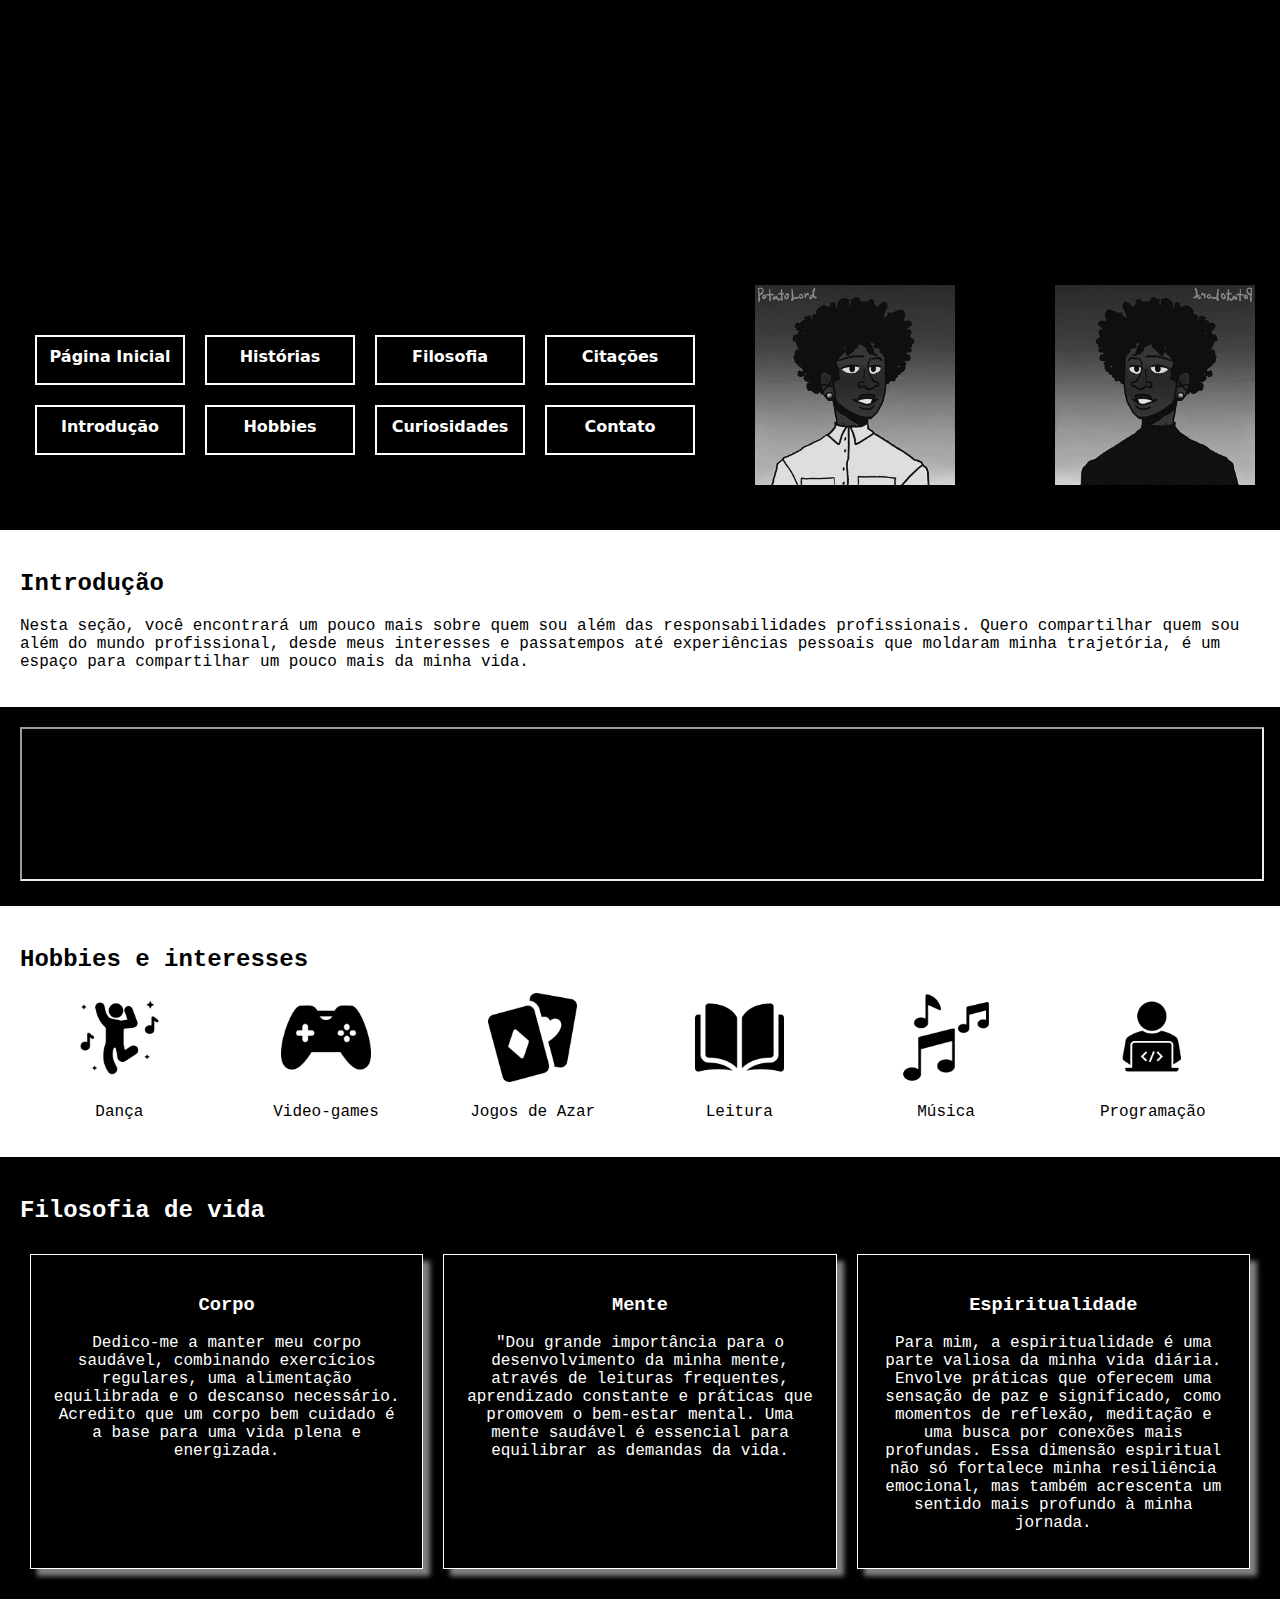
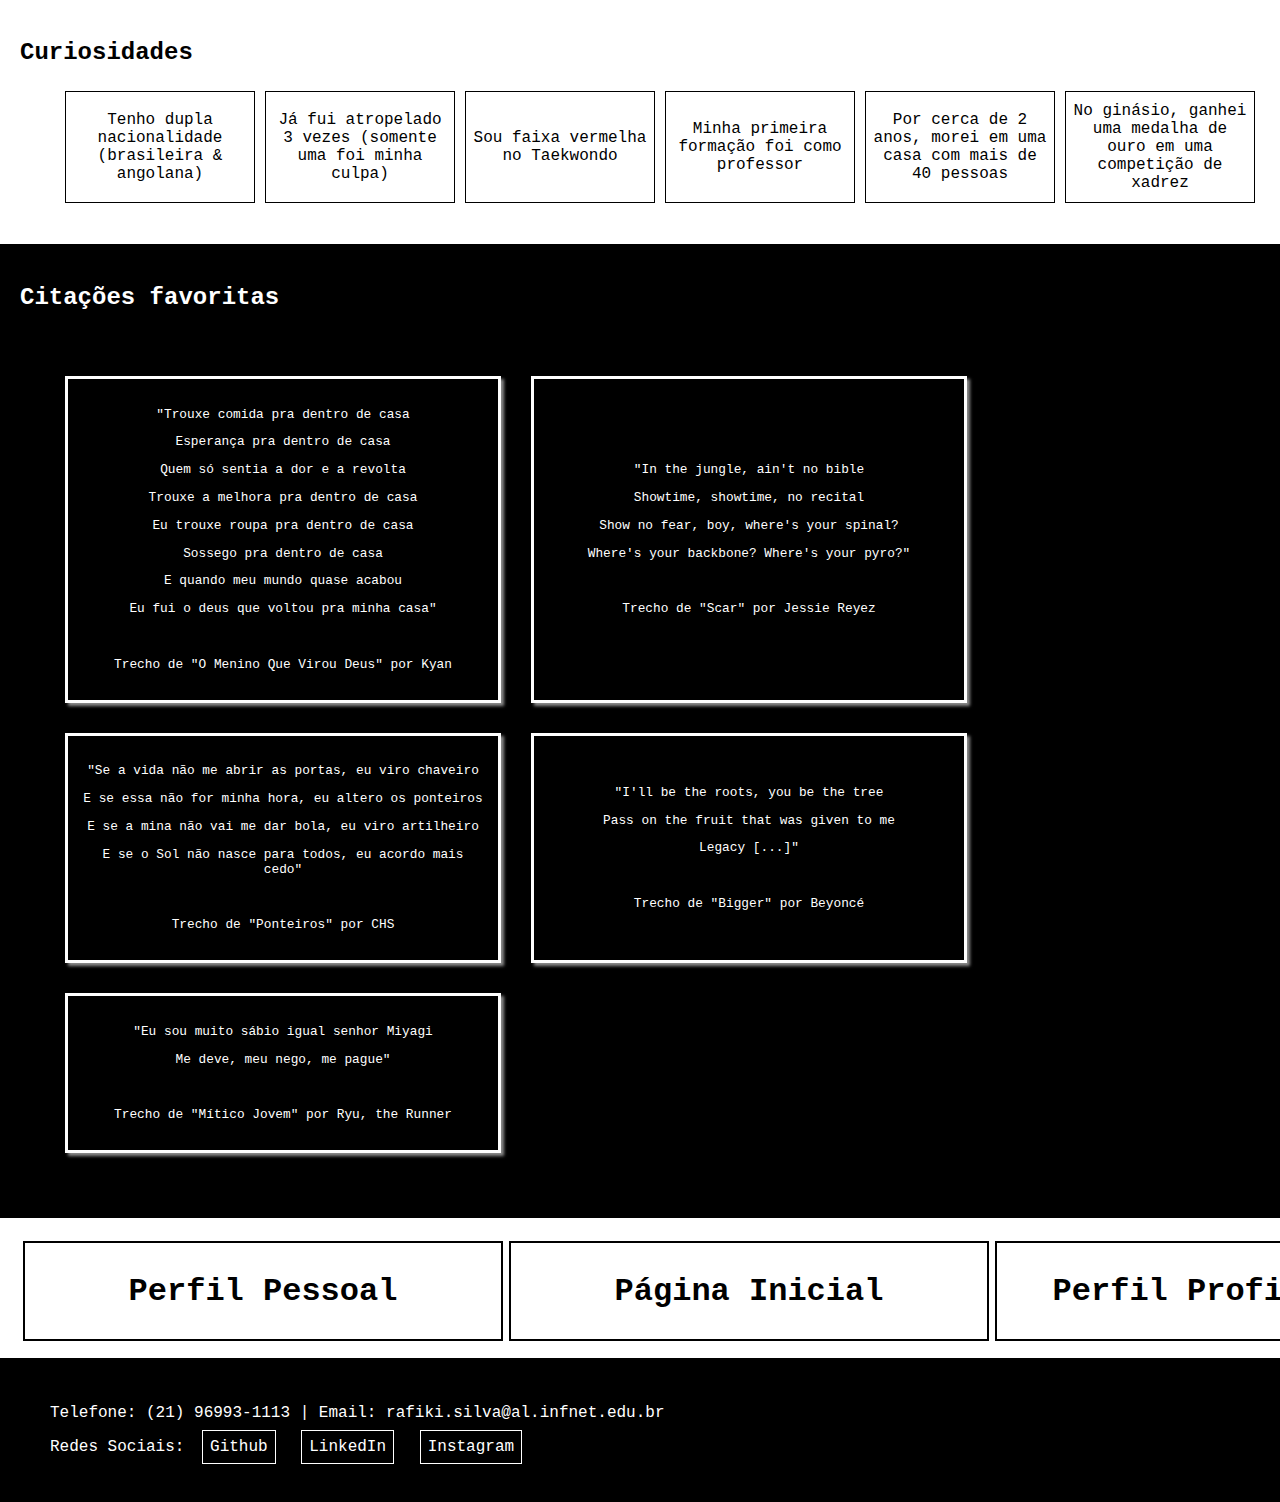
<file: perfil-pessoal.html>
<!DOCTYPE html>
<html lang="pt-br">

<head>
    <meta charset="UTF-8">
    <meta name="viewport" content="width=device-width, initial-scale=1.0">
    <title>Perfil Pessoal - Rafiki Dias</title>
    <link rel="stylesheet" href="css/perfil-pessoal.css">
    <link rel="stylesheet" href="css/main.css">
</head>

<body>
    <header id="perfil-pessoal">
        <div class="nav-header">
            <nav class="nav-header">
            
                <div class="nav-items">
                    <a href="index.html">Página Inicial</a>
                    <a href="#intro">Introdução</a>
                </div>
                <div class="nav-items">
                    <a href="#historias">Histórias</a>
                    <a href="#hobbies">Hobbies</a>
                </div>
                <div class="nav-items">
                    <a href="#filosofia">Filosofia</a>
                    <a href="#curiosidades">Curiosidades</a>
                </div>
                <div class="nav-items">
                    <a href="#quotes">Citações</a>
                    <a href="#contato">Contato</a>
                </div>
               
        
            </nav>
            <img src="./img/rafikicard2.jpg" class="img-header">
            <img src="./img/rafikicard1.jpg" class="img-header">
        </div>
    </header>
    
    

    <main>
        <section class="bg-white" id="intro">
            <h2>Introdução</h2>
            <p>
                Nesta seção, você encontrará um pouco mais sobre quem sou além das responsabilidades profissionais. Quero compartilhar quem sou além do mundo profissional, desde meus interesses e passatempos até experiências pessoais que moldaram minha trajetória, é um espaço para compartilhar um pouco mais da minha vida.            </p>
        </section>

        <section class="bg-black" id="historias">
            <!-- <h2>Histórias que valem a pena contar</h2> -->
            <iframe width="100%" height="70%">
            </iframe>
        </section>
       
        <section class="bg-white" id="hobbies">
            <h2>Hobbies e interesses</h2>

            <div class ="box-hobbies">

                <div class="div-hobbies">
                    <img src="./img/danca.png" class="hobbies">
                    <p>Dança</p>
                </div>

                <div class="div-hobbies">
                    <img src="./img/jogo.png" class="hobbies">
                    <p>Video-games</p>
                </div>

                <div class="div-hobbies">
                    <img src="./img/cartas.png" class="hobbies">
                    <p>Jogos de Azar</p>
                </div>

                <div class="div-hobbies">
                    <img src="./img/livro.png" class="hobbies">
                    <p>Leitura</p>
                </div>

                <div class="div-hobbies">
                    <img src="./img/musica.png" class="hobbies">
                    <p>Música</p>
                </div>

                <div class="div-hobbies">
                    <img src="./img/programar.png" class="hobbies">
                    <p>Programação</p>
                </div>

            </div>

        </section>

        <section class="bg-black" id="filosofia">
            <h2>Filosofia de vida</h2>
            <div class="philosophy-container">
                <div class="philosophy-pillar">
                    <h3>Corpo</h3>
                    <p>Dedico-me a manter meu corpo saudável, combinando exercícios regulares, uma alimentação equilibrada e o descanso necessário. Acredito que um corpo bem cuidado é a base para uma vida plena e energizada.</p>
                </div>
        
                <div class="philosophy-pillar">
                    <h3>Mente</h3>
                    <p>"Dou grande importância para o desenvolvimento da minha mente, através de leituras frequentes, aprendizado constante e práticas que promovem o bem-estar mental. Uma mente saudável é essencial para equilibrar as demandas da vida.</p>
                </div>
        
                <div class="philosophy-pillar">
                    <h3>Espiritualidade</h3>
                    <p>Para mim, a espiritualidade é uma parte valiosa da minha vida diária. Envolve práticas que oferecem uma sensação de paz e significado, como momentos de reflexão, meditação e uma busca por conexões mais profundas. Essa dimensão espiritual não só fortalece minha resiliência emocional, mas também acrescenta um sentido mais profundo à minha jornada.</p>
                </div>
            </div>
        </section>

        <section class="bg-white" id="curiosidades">
            <h2>Curiosidades</h2>
            <ul id="list-c">
                <div class="list-item"><li>Tenho dupla nacionalidade (brasileira & angolana)</li></div>
                <div class="list-item"><li>Já fui atropelado 3 vezes (somente uma foi minha culpa)</li></div>
                <div class="list-item"><li>Sou faixa vermelha no Taekwondo</li></div>
                <div class="list-item"><li>Minha primeira formação foi como professor</li></div>
                <div class="list-item"><li>Por cerca de 2 anos, morei em uma casa com mais de 40 pessoas</li></div>
                <div class="list-item"><li>No ginásio, ganhei uma medalha de ouro em uma competição de xadrez</li></div>
            </ul>
        </section>
       
        <section class="bg-black" id="quotes">
            <h2>Citações favoritas</h2>
            
            <div class="box-quotes">
                <div class="quote">
                    <p>"Trouxe comida pra dentro de casa</p>
                    <p>Esperança pra dentro de casa</p>
                    <p>Quem só sentia a dor e a revolta</p>
                    <p>Trouxe a melhora pra dentro de casa</p>
                    <p>Eu trouxe roupa pra dentro de casa</p>
                    <p>Sossego pra dentro de casa</p>
                    <p>E quando meu mundo quase acabou</p>
                    <p>Eu fui o deus que voltou pra minha casa"</p>
                    <br>  
                    <p>Trecho de "O Menino Que Virou Deus" por Kyan</p>
                </div>

                <div class="quote">
                    <p>"In the jungle, ain't no bible</p>
                    <p>Showtime, showtime, no recital</p>
                    <p>Show no fear, boy, where's your spinal?</p>
                    <p> Where's your backbone? Where's your pyro?"</p>
                    <br>
                    <p>Trecho de "Scar" por Jessie Reyez</p>
                </div>

                <div class="quote">
                    <p>"Se a vida não me abrir as portas, eu viro chaveiro</p>
                    <p>E se essa não for minha hora, eu altero os ponteiros</p>
                    <p>E se a mina não vai me dar bola, eu viro artilheiro</p>
                    <p>E se o Sol não nasce para todos, eu acordo mais cedo"</p>
                    <br> 
                    <p>Trecho de "Ponteiros" por CHS</p>
                </div>

                <div class="quote">
                    <p>"I'll be the roots, you be the tree</p>
                    <p>Pass on the fruit that was given to me</p>
                    <p>Legacy [...]"</p>
                    <br>   
                    <p>Trecho de "Bigger" por Beyoncé</p>
                </div>

                <div class="quote">
                    <p>"Eu sou muito sábio igual senhor Miyagi</p>
                    <p>Me deve, meu nego, me pague"</p>
                    <br>  
                    <p>Trecho de "Mítico Jovem" por Ryu, the Runner</p>
                </div>

              
            </div>
        </section>
    </main>

    <section>
        <nav class="nav-pages">
            <a href="#perfil-pessoal">Perfil Pessoal</a>
            <a href="index.html">Página Inicial</a>
            <a href="perfil-profissional.html">Perfil Profissional</a>
        </nav>
    </section>

    <footer id="contato">
        <p>Telefone: (21) 96993-1113 | Email: rafiki.silva@al.infnet.edu.br</a></p>
        <p>Redes Sociais: <a href="#">Github</a> <a href="#">LinkedIn</a> <a href="#">Instagram</a></p>
    </footer>
</body>

</html>
</file>
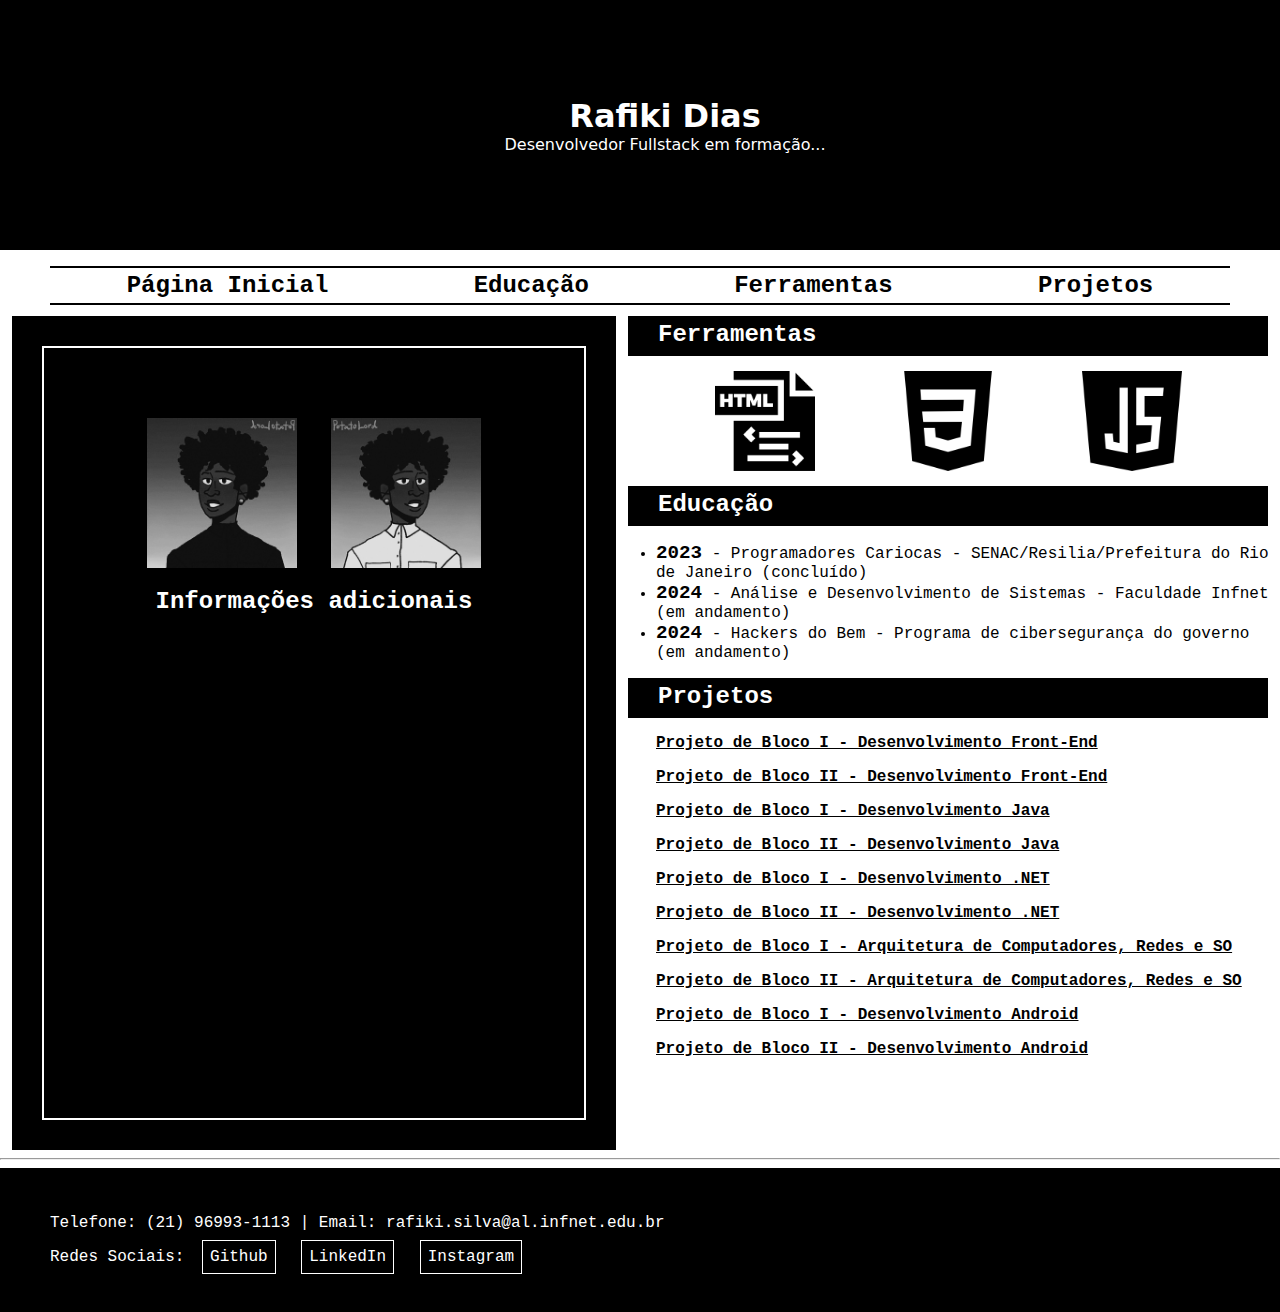
<file: perfil-profissional.html>
<!DOCTYPE html>
<html lang="pt-br">
<head>
    <meta charset="UTF-8">
    <meta name="viewport" content="width=device-width, initial-scale=1.0">
    <link rel="stylesheet" href="/css/main.css">
    <link rel="stylesheet" href="css/perfil-profissional.css">
    <title>Perfil Profissional</title>
</head>
<body>
    <header>
        <h1>Rafiki Dias</h1>
        <p>Desenvolvedor Fullstack em formação...</p>
    </header>

    <div id="container-nav-page">
        <nav>
            <ul id="ul-nav-top">
                <li class="li-nav-top"><a href="index.html">Página Inicial</a></li>
                <li class="li-nav-top"><a href="#educacao">Educação</a></li>
                <li class="li-nav-top"><a href="#ferramentas">Ferramentas</a></li>
                <li class="li-nav-top"><a href="#projetos">Projetos</a></li>
            </ul>
        </nav>
    </div>

    <main>
        <aside>
            <div id="moldura-aside">
                <div id="img-aside">
                    <img src="img/rafikicard1.jpg" width="150px">
                    <img src="img/rafikicard2.jpg" width="150px">
                </div>

                <h2>Informações adicionais</h2>
                <p></p>
            </div>
        </aside>

        <section>
            
            <h2 id="ferramentas">Ferramentas</h2>
            <div class="ferramentas">
                
                <img src="img/html.png" alt="HTML5" width="100px">
                <img src="img/css-3.png" alt="CSS3" width="100px">
                <img src="img/script-java.png" alt="JavaScript" width="100px">
            </div>

            <h2 id="educacao">Educação</h2>
            <div class="educacao">
                <ul>
                    <li><span>2023</span> - Programadores Cariocas - SENAC/Resilia/Prefeitura do Rio de Janeiro (concluído)</li>
                    <li><span>2024</span> - Análise e Desenvolvimento de Sistemas - Faculdade Infnet (em andamento)</li>
                    <li><span>2024</span> - Hackers do Bem - Programa de cibersegurança do governo (em andamento)</li>
                </ul>
            </div>

            <h2 id="projetos">Projetos</h2>
            <div class="projetos">
                <p><a href="#">Projeto de Bloco I - Desenvolvimento Front-End</a></p>
                <p><a href="#">Projeto de Bloco II - Desenvolvimento Front-End</a></p>
                <p><a href="#">Projeto de Bloco I - Desenvolvimento Java</a></p>
                <p><a href="#">Projeto de Bloco II - Desenvolvimento Java</a></p>
                <p><a href="#">Projeto de Bloco I - Desenvolvimento .NET</a></p>
                <p><a href="#">Projeto de Bloco II - Desenvolvimento .NET</a></p>
                <p><a href="#">Projeto de Bloco I - Arquitetura de Computadores, Redes e SO</a></p>
                <p><a href="#">Projeto de Bloco II - Arquitetura de Computadores, Redes e SO</a></p>
                <p><a href="#">Projeto de Bloco I - Desenvolvimento Android</a></p>
                <p><a href="#">Projeto de Bloco II - Desenvolvimento Android</a></p>
            </div>
        </section>
    </main>
    
    <hr>
    
    <footer id="contato">
        <p>Telefone: (21) 96993-1113 | Email: rafiki.silva@al.infnet.edu.br</a></p>
        <p>Redes Sociais: <a href="#">Github</a> <a href="#">LinkedIn</a> <a href="#">Instagram</a></p>
    </footer>
</body>
</html>
</file>
<file: css/perfil-pessoal.css>
body {
    font-family: 'Courier New', Courier, monospace;
    height: 100vh;
    margin: 0;
}

header .nav-header {
    display: flex;
    justify-content: space-around;
    align-items: center;
    margin-bottom: 20px;
}

header .nav-items {
    display: flex;
    flex-direction: column;
    align-items: center;
    margin-top: 300px;
}

header .nav-items a {
    text-align: center;
    text-decoration: none;
    background-color: #000000;
    color: #ffffff;
    border: 2px solid #ffffff;
    font-weight: bolder;
    box-sizing: border-box;
    display: block;
    width: 150px;
    height: 50px;
    padding: 10px;
    margin: 10px;
}

header nav a:hover {
    transform: scale(1.1);
}

header .img-header {
    width: 200px;
    height: auto;
    margin-inline-start: auto;
    margin-inline-end: auto;
    align-self: last baseline;
}

.img-header {
    width: 100px;
    height: auto;
}

section {
    padding: 20px;
    margin-left: 0;
}

.bg-white {
    background-color: #ffffff;
    color:#000000
}

.bg-black {
    background-color: #000000;
    color:#ffffff
}

.historias-links {
    width: 200px;
	float: left;
}

#iframe-div {
    position: relative;
    overflow: auto;
}

.box-hobbies {
    display: flex;
}

.div-hobbies {
    margin-right: 8px;
    text-align: center;
}

.div-hobbies:hover {
    transform: scale(1.3);
}

.hobbies {
    width: 45%;
    height: auto;
}

.philosophy-container {
    display: flex;
    justify-content: space-between;
}

.philosophy-pillar {
    width: 30%;
    text-align: center;
    padding: 20px;
    border: 1px solid #ffffff;
    box-shadow: 7px 7px 5px #ffffff80;
    margin: 10px;
}

.box-quotes {
    display: flex;
    flex-wrap: wrap;
    padding: 30px;
    
}

.quote {
    text-align: center;
    padding: 15px;
    font-size: 0.8rem;
    border: 3px solid #ffffff;
    box-shadow: 3px 3px 3px #ffffff8c;
    height: auto;
    width: 400px;
    margin: 15px;
    /* margin-bottom: 20px; */
    align-content: center;
}

.nav-pages {
   height: 100px;
   text-align: center;
   display: flex;
   margin: auto;
   flex-wrap: nowrap;
   width: min-content;
}

.nav-pages a {
    text-align: center;
    text-decoration: none;
    background-color: #ffffff;
    color: #000000;
    font-size: xx-large;
    border: 2px solid #000000;
    font-weight: bolder;
    box-sizing: border-box;
    display: inline-block;
    width: 480px;
    margin: 3px;
    height: 100px;
    padding: 30px;   
}

#list-c {
    display: flex;
    justify-content: center;
}

.list-item {
    display: flex;
    text-align: center;
    align-items: center;
    padding: 5px;
    width: 200px;
    height: 100px; 
    margin: 5px;
    border: 1px solid black;
    list-style: none;

}

footer {
    background: #000000;
    padding: 30px;
    width: 100%;

}

footer p {
    color: #ffffff;
    margin-left: 20px;
}

footer a {
    text-decoration: none;
    color: #ffffff;
    border: 1px solid white;
    padding: 7px;
    margin: 8px;
}
footer a:hover {
    color: #000000;
    background-color: #ffffff;
}
</file>
<file: css/main.css>
@keyframes fadeIn {
    from {
      opacity: 0;
    }
    to {
      opacity: 1;
    }
}

body {
    margin: 0;
    padding: 0;
    overflow-x: hidden;
    animation: fadeIn 2.5s ease-in-out;
}

header {
    background: rgb(0, 0, 0);
    padding: 25px;
    width: 100%;
    font-family: 'Rubik Scribble', system-ui;
    
}

footer {
    background: #000000;
    padding: 30px;
    width: 100%;

}

footer p {
    color: #ffffff;
    margin-left: 20px;
}

footer a {
    text-decoration: none;
    color: #ffffff;
    border: 1px solid white;
    padding: 7px;
    margin: 8px;
}
footer a:hover {
    color: #000000;
    background-color: #ffffff;
}
</file>
<file: css/perfil-profissional.css>
body {
    margin: 0;
    padding: 0;
    font-family: 'Courier New', Courier, monospace;
}

header {
    background-color: black;
    width: 100%;
    height: 200px;
    display: flex;
    flex-direction: column;
    justify-content: center;
    align-items: center;
    color: white;
}

header h1 {
    margin: 0;   
}

header p {
    margin: 0;
}

#container-nav-page {
    height: 50px;
    width: 100%;
    background-color: white;
}

#ul-nav-top {
    display: flex;
    justify-content: center;
    align-items: center;
    padding: 4px;
    border: 2px solid black;
    border-left: #ffffff;
    border-right: #ffffff;
    margin-left: 50px;
    margin-right: 50px;
}

.li-nav-top {
    display: flex;
    margin: auto;
    list-style: none;
    font-size: 1.5rem;
    font-weight: bold;
}

.li-nav-top a {
    color: #000000;
    text-decoration: none;
}

.li-nav-top a:hover {
    color: white;
    background-color: black;
}

main {
    display: flex;
}

aside {
    background-color: #000000;
    padding: 30px;
    margin-left: 12px;
}

aside h2 {
    text-align: center;
}

#moldura-aside {
    background-color: black;
    border: 2px solid white;
    padding: 70px;
    color: white;
    width: 400px;
    height: 70vh;
}

#img-aside {
    display: flex;
    justify-content: space-evenly;
}

section {
    width: 100%;
}

section h2 {
    background-color: black;
    color: #ffffff;
    padding: 5px;
    margin: 0;
    height: 30px;
    padding-left: 30px;
    margin-left: 12px;
    margin-right: 12px;
}

.ferramentas {
    display: flex;
    justify-content: space-evenly;
    align-items: center;
    padding: 15px;
}

.educacao {
    display: flex;
    flex-direction: column;
}

span {
    font-size: 1.2rem;
    font-weight: bold;
}

.projetos {
    margin-left: 40px;
}

.projetos a {
    color: #000000;
    font-weight: bold;
}

.projetos a:hover {
    background-color: yellow;
    text-decoration: none;
}

footer {
    background: #000000;
    padding: 30px;
    width: 96.8%;

}

footer p {
    color: #ffffff;
    margin-left: 20px;
}

footer a {
    text-decoration: none;
    color: #ffffff;
    border: 1px solid white;
    padding: 7px;
    margin: 8px;
}

footer a:hover {
    color: #000000;
    background-color: #ffffff;
}
</file>
